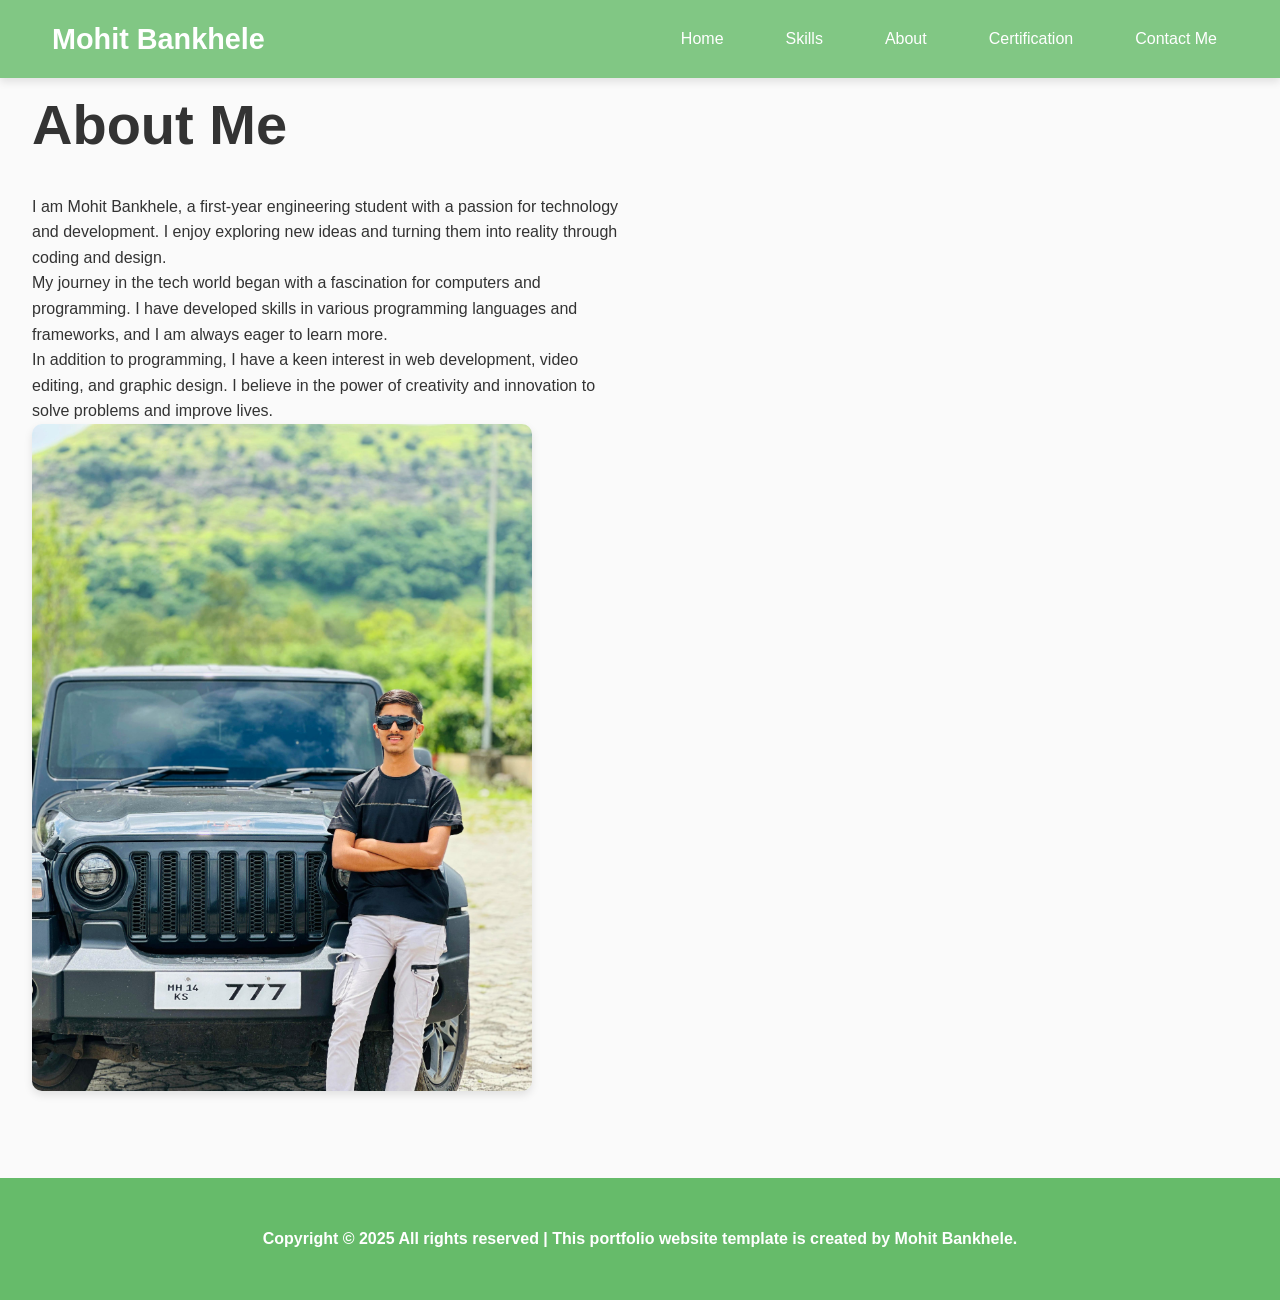
<file: about.html>
<!DOCTYPE html>
<html lang="en">

<head>
    <meta charset="UTF-8">
    <meta name="viewport" content="width=device-width, initial-scale=1.0">
    <title>About Me - Portfolio</title>
    <link rel="stylesheet" href="assets/css/dp.css">
    <link rel="stylesheet" href="assets/css/dp1.css">
</head>

<body>
    <!-- Navbar header section -->
    <header class="header">
        <nav class="navbar">
            <div class="logo">
                <h2 class="logo-heading">Mohit Bankhele</h2>
            </div>
            <div class="menu">
                <ul class="menu-list">
                    <li class="menu-list-items">
                        <a class="links" href="index.html">Home</a>
                    </li>
                    <li class="menu-list-items">
                        <a class="links" href="skills.html">Skills</a>
                    </li>
                    <li class="menu-list-items">
                        <a class="links" href="about.html">About</a>
                    </li>
                    <li class="menu-list-items">
                        <a class="links" href="certificate.html">Certification</a>
                    </li>
                    <li class="menu-list-items">
                        <a class="links" href="contact.html">Contact Me</a>
                    </li>
                </ul>
            </div>
        </nav>
    </header>

    <!-- About Section -->
    <section class="about">
        <div class="about-text">
            <h1 class="my-heading">About Me</h1>
            <p class="lead-para">
                I am Mohit Bankhele, a first-year engineering student with a passion for technology and development. 
                I enjoy exploring new ideas and turning them into reality through coding and design.
            </p>
            <p class="lead-para">
                My journey in the tech world began with a fascination for computers and programming. 
                I have developed skills in various programming languages and frameworks, and I am always eager to learn more.
            </p>
            <p class="lead-para">
                In addition to programming, I have a keen interest in web development, video editing, and graphic design. 
                I believe in the power of creativity and innovation to solve problems and improve lives.
            </p>
        </div>
        <div class="about-image">
            <img src="mb.jpg" alt="Mohit Bankhele">
        </div>
    </section>

    <!-- Footer section -->
    <footer class="footer">
        <div class="footer-content text-center">
            <h4>
                Copyright © 2025 All rights reserved |
                This portfolio website template is created by Mohit Bankhele.
            </h4>
        </div>
    </footer>
</body>

</html>
</file>
<file: assets/css/dp.css>
/* Reset and Base Styles */
:root {
    --primary-color: #66bb6a;
    --secondary-color: #81c784;
    --accent-color: #4caf50;
    --text-light: #fff;
    --text-dark: #333;
    --background-light: #f5f5f5;
    --background-off-white: #fafafa;
    --hover-color: #c8e6c9;
    --transition: all 0.3s ease;
    --shadow: 0 4px 8px rgba(0, 0, 0, 0.1);
}

* {
    margin: 0;
    padding: 0;
    box-sizing: border-box;
}

body {
    font-family: 'SF Pro Display', sans-serif;
    background-color: var(--background-off-white);
    color: var(--text-dark);
    line-height: 1.6;
}

/* Header and Navigation */
.header {
    background: var(--secondary-color);
    color: var(--text-light);
    padding: 1rem 0;
    position: fixed;
    width: 100%;
    top: 0;
    z-index: 1000;
    box-shadow: var(--shadow);
}

.logo-heading {
    margin: 0;
    padding: 0 20px;
    font-size: 1.8rem;
    font-weight: 600;
    color: var(--text-light);
}

.navbar {
    display: flex;
    justify-content: space-between;
    align-items: center;
    padding: 0 2rem;
}

.menu {
    display: flex;
}

.menu-list {
    list-style: none;
    padding: 0;
    margin: 0;
    display: flex;
}

.menu-list-items {
    margin: 0 15px;
}

.links {
    color: var(--text-light);
    text-decoration: none;
    font-weight: 500;
    transition: var(--transition);
    padding: 0.5rem 1rem;
    border-radius: 4px;
}

.links:hover, .links.active {
    background: var(--accent-color);
    color: var(--text-light);
}

.hamburger {
    display: none;
    cursor: pointer;
    font-size: 1.5rem;
    color: var(--text-light);
}

/* Hero Section */
.hero {
    background: linear-gradient(rgba(0,0,0,0.6), rgba(0,0,0,0.6)), url('../../mb.jpg') no-repeat center center/cover;
    height: 100vh;
    display: flex;
    justify-content: center;
    align-items: center;
    color: var(--text-light);
    text-align: center;
    padding-top: 80px;
}

.intro {
    max-width: 800px;
    padding: 2rem;
}

.greet-heading {
    font-size: 2rem;
    margin-bottom: 1rem;
    font-weight: 600;
}

.my-heading {
    font-size: 3.5rem;
    margin-bottom: 1.5rem;
    font-weight: 700;
}

.sub-heading {
    font-size: 1.5rem;
    margin-bottom: 2rem;
    font-weight: 400;
}

/* Buttons */
.intro-buttons {
    display: flex;
    justify-content: center;
    gap: 1rem;
}

.btn {
    padding: 1rem 2rem;
    border: none;
    border-radius: 8px;
    font-size: 1rem;
    cursor: pointer;
    transition: var(--transition);
    font-weight: 500;
}

.common-btn {
    background: var(--accent-color);
    color: var(--text-light);
}

.ghost-btn {
    background: transparent;
    border: 2px solid var(--text-light);
    color: var(--text-light);
}

.btn:hover {
    transform: translateY(-3px);
    box-shadow: var(--shadow);
}

/* Portfolio Section */
.portfolio {
    padding: 5rem 2rem;
    background: var(--background-light);
}

.section-header {
    text-align: center;
    margin-bottom: 3rem;
}

.section-header h2 {
    font-size: 2.5rem;
    color: var(--text-dark);
    margin-bottom: 1rem;
}

.section-header p {
    font-size: 1.2rem;
    color: var(--text-dark);
    opacity: 0.8;
}

.my-row {
    display: grid;
    grid-template-columns: repeat(auto-fit, minmax(300px, 1fr));
    gap: 2rem;
    padding: 0 1rem;
}

.port-card {
    background: var(--text-light);
    border-radius: 10px;
    box-shadow: var(--shadow);
    overflow: hidden;
    transition: var(--transition);
}

.port-card:hover {
    transform: translateY(-10px);
    box-shadow: 0 8px 20px rgba(0,0,0,0.2);
}

.image img {
    width: 100%;
    height: 200px;
    object-fit: cover;
}

/* About Section */
.about {
    padding: 5rem 2rem;
    background: var(--background-off-white);
}

.about-content {
    display: flex;
    justify-content: space-between;
    align-items: center;
    gap: 3rem;
    max-width: 1200px;
    margin: 0 auto;
}

.about-text {
    flex: 1;
    max-width: 600px;
}

.about-image {
    flex: 1;
    max-width: 500px;
}

.about-image img {
    width: 100%;
    height: auto;
    border-radius: 10px;
    box-shadow: var(--shadow);
}

/* Social Media Icons */
.social-icons {
    display: flex;
    gap: 1.5rem;
    margin-top: 2rem;
}

.social-icon {
    color: var(--accent-color);
    font-size: 1.8rem;
    transition: var(--transition);
}

.social-icon:hover {
    transform: translateY(-3px);
    color: var(--primary-color);
}

/* Contact Section */
.contact {
    padding: 5rem 2rem;
    background: var(--background-light);
}

.contact-content {
    display: flex;
    justify-content: space-between;
    gap: 3rem;
    max-width: 1200px;
    margin: 0 auto;
}

.contact-form-container {
    flex: 1;
    max-width: 600px;
    background: var(--text-light);
    padding: 2rem;
    border-radius: 10px;
    box-shadow: var(--shadow);
}

.contact-details {
    flex: 1;
    max-width: 400px;
}

.form-controls {
    width: 100%;
    padding: 1rem;
    margin: 0.5rem 0;
    border: 1px solid #ddd;
    border-radius: 8px;
    font-size: 1rem;
    transition: var(--transition);
}

.form-controls:focus {
    outline: none;
    border-color: var(--accent-color);
    box-shadow: 0 0 0 2px rgba(76, 175, 80, 0.1);
}

/* Certificate Section */
.certificates-grid {
    display: grid;
    grid-template-columns: repeat(auto-fit, minmax(300px, 1fr));
    gap: 30px;
    padding: 40px 20px;
    max-width: 1200px;
    margin: 0 auto;
}

.certificate-item {
    background: var(--text-light);
    padding: 2rem;
    border-radius: 10px;
    box-shadow: var(--shadow);
    transition: var(--transition);
    text-align: center;
}

.certificate-item:hover {
    transform: translateY(-10px);
    box-shadow: 0 8px 20px rgba(0,0,0,0.2);
}

.certificate-img i {
    font-size: 3rem;
    color: var(--accent-color);
    margin-bottom: 1rem;
}

.certificate-info h3 {
    font-size: 1.5rem;
    margin: 1rem 0;
    color: var(--text-dark);
}

.certificate-info p {
    font-size: 1rem;
    color: var(--text-dark);
    opacity: 0.8;
    margin-bottom: 1rem;
}

.certificate-meta span {
    display: block;
    font-size: 0.9rem;
    color: #757575;
    margin: 0.3rem 0;
}

/* Footer Section */
.footer {
    background: var(--primary-color);
    color: var(--text-light);
    text-align: center;
    padding: 3rem 0;
}

.footer-content {
    max-width: 1200px;
    margin: 0 auto;
    padding: 0 2rem;
}

.footer-menu-list {
    list-style: none;
    padding: 0;
    display: flex;
    justify-content: center;
    gap: 1.5rem;
    margin: 1.5rem 0;
}

.footer-links {
    color: var(--text-light);
    text-decoration: none;
    font-size: 1.5rem;
    transition: var(--transition);
}

.footer-links:hover {
    color: var(--hover-color);
    transform: translateY(-3px);
}

/* Responsive Design */
@media (max-width: 992px) {
    .my-heading {
        font-size: 2.5rem;
    }
    
    .contact-content, .about-content {
        flex-direction: column;
    }
    
    .about {
        text-align: center;
    }
    
    .certificates-grid {
        grid-template-columns: repeat(2, 1fr);
    }
}

@media (max-width: 768px) {
    .navbar {
        padding: 1rem;
    }

    .menu {
        display: none;
        position: absolute;
        top: 100%;
        left: 0;
        width: 100%;
        background: var(--secondary-color);
        padding: 1rem 0;
    }

    .menu.active {
        display: block;
    }

    .menu-list {
        flex-direction: column;
        align-items: center;
    }

    .menu-list-items {
        margin: 0.5rem 0;
    }

    .hamburger {
        display: block;
    }

    .my-heading {
        font-size: 2rem;
    }

    .intro-buttons {
        flex-direction: column;
    }

    .btn {
        width: 100%;
    }
    
    .certificates-grid {
        grid-template-columns: 1fr;
    }
}

@media (max-width: 480px) {
    .logo-heading {
        font-size: 1.5rem;
    }

    .greet-heading {
        font-size: 1.5rem;
    }

    .my-heading {
        font-size: 1.8rem;
    }

    .sub-heading {
        font-size: 1.2rem;
    }
    
    .section-header h2 {
        font-size: 2rem;
    }
}
</file>
<file: assets/css/dp1.css>
/* 
This file is intentionally left blank. 
*/
</file>
